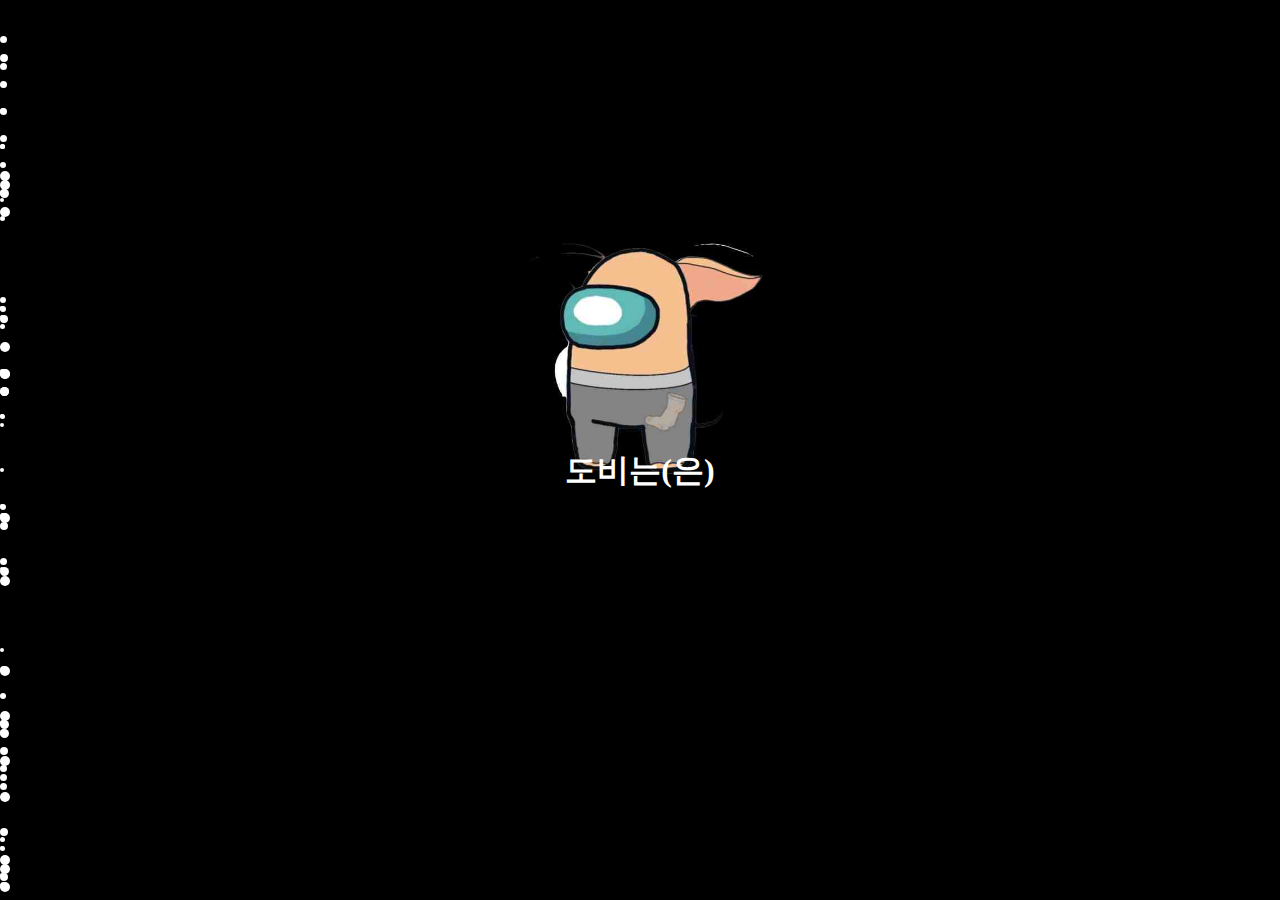
<file: AmongUs/index.html>
<!DOCTYPE html>
<html lang="en">

<head>
    <meta charset="UTF-8">
    <meta http-equiv="X-UA-Compatible" content="IE=edge">
    <meta name="viewport" content="width=device-width, initial-scale=1.0">
    <link rel="stylesheet" href="style.css">
    <script src="script.js" defer></script>
    <title>Among Us</title>
</head>

<body>
    <div class="sky">
        <div class="star"></div>
        <div class="star"></div>
        <div class="star"></div>
        <div class="star"></div>
        <div class="star"></div>
        <div class="star"></div>
        <div class="star"></div>
        <div class="star"></div>
        <div class="star"></div>
        <div class="star"></div>
        <div class="star"></div>
        <div class="star"></div>
        <div class="star"></div>
        <div class="star"></div>
        <div class="star"></div>
        <div class="star"></div>
        <div class="star"></div>
        <div class="star"></div>
        <div class="star"></div>
        <div class="star"></div>
        <div class="star"></div>
        <div class="star"></div>
        <div class="star"></div>
        <div class="star"></div>
        <div class="star"></div>
        <div class="star"></div>
        <div class="star"></div>
        <div class="star"></div>
        <div class="star"></div>
        <div class="star"></div>
        <div class="star"></div>
        <div class="star"></div>
        <div class="star"></div>
        <div class="star"></div>
        <div class="star"></div>
        <div class="star"></div>
        <div class="star"></div>
        <div class="star"></div>
        <div class="star"></div>
        <div class="star"></div>
        <div class="star"></div>
        <div class="star"></div>
        <div class="star"></div>
        <div class="star"></div>
        <div class="star"></div>
        <div class="star"></div>
        <div class="star"></div>
        <div class="star"></div>
        <div class="star"></div>
        <div class="star"></div>
        <div class="star"></div>
        <div class="star"></div>
        <div class="star"></div>
        <div class="star"></div>
        <div class="star"></div>
        <div class="star"></div>
        <div class="star"></div>
        <div class="star"></div>
        <div class="star"></div>
        <div class="star"></div>
        <div class="star"></div>
        <div class="star"></div>
        <div class="star"></div>
        <div class="star"></div>
        <div class="star"></div>
        <div class="star"></div>
        <div class="star"></div>
        <div class="star"></div>
        <div class="star"></div>
        <div class="star"></div>
    </div>
    <img class="character" src="./dobyAmongUs.jpg" alt="doby">
    <h1 class="main-text"></h1>
</body>

</html>
</file>
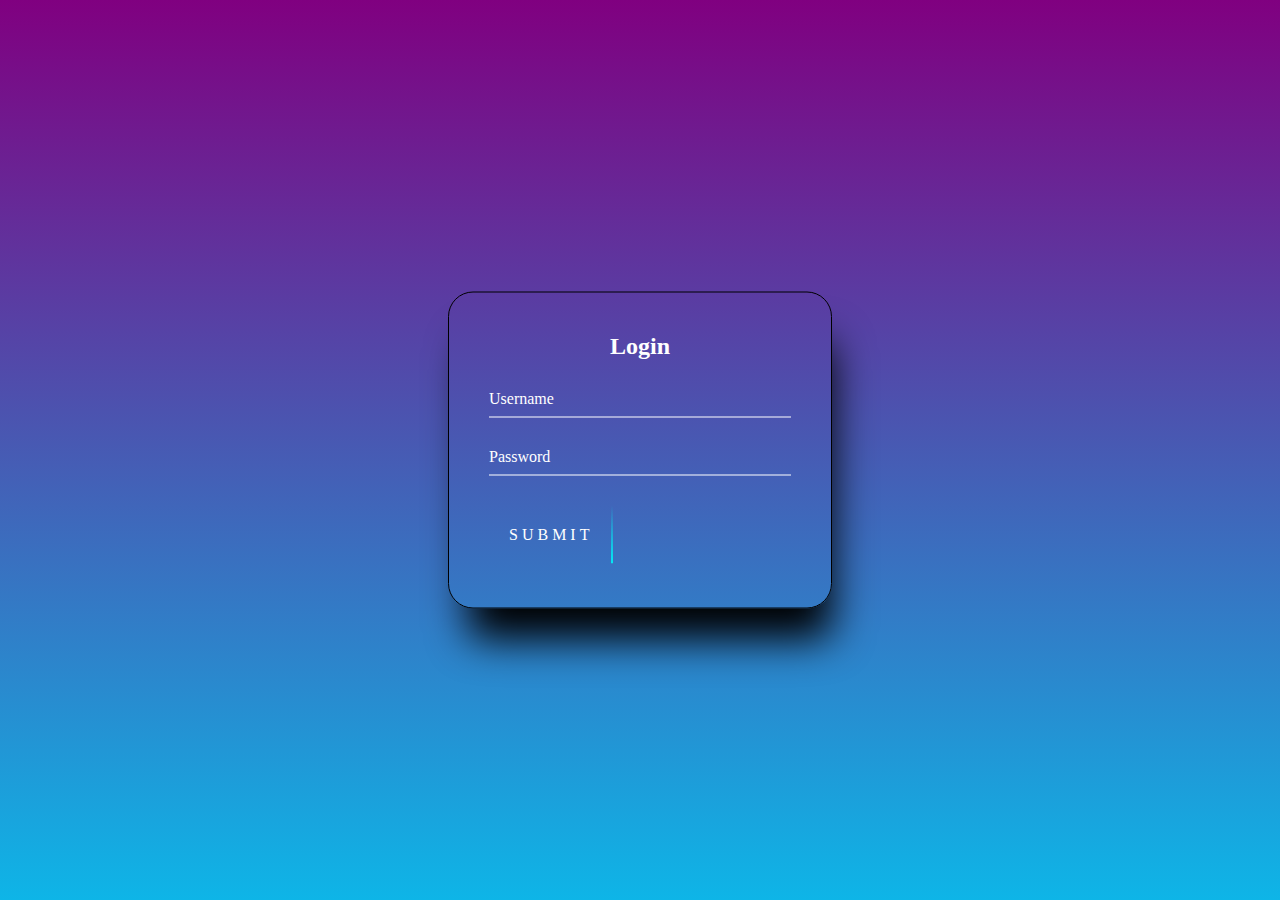
<file: LoginForm/index.html>
<!DOCTYPE html>
<html lang="en">

<head>
    <meta charset="UTF-8" />
    <meta http-equiv="X-UA-Compatible" content="IE=edge" />
    <meta name="viewport" content="width=device-width, initial-scale=1.0" />
    <link rel="stylesheet" href="style.css">
    <title>Code Pen</title>
</head>

<body>
    <div class="login-box">
        <h2>Login</h2>
        <form>
            <div class="user-box">
                <input type="text" required />
                <label>Username</label>
            </div>
            <div class="user-box">
                <input type="password" required />
                <label>Password</label>
            </div>
            <a href="#"> 
                <span></span>
                <span></span>
                <span></span>
                <span></span> 
                Submit
            </a>
        </form>
    </div>
</body>

</html>
</file>
<file: AmongUs/style.css>
body {
  margin: 0;
}

.sky {
  height: 100vh;
  width: 100%;
  background-color: black;
}

.star {
  border-radius: 50%;
  background-color: white;
  position: absolute;
  animation: starMove linear infinite;
}

@keyframes starMove {
  from {
    transform: translate3d(-100%, 0, 1px);
  }
  to {
    transform: translate3d(100vw, 0, 1px);
  }
}

.main-text {
    position: absolute;
    top: 50%;
    left: 50%;
    transform: translate(-50%, -50%);
    color: white
}

.character{
    width: 300px;
    position: absolute;
    top: 40%;
    left: 50%;
    transform: translate(-50%, -50%);
    animation: characterMove 3s linear infinite;
}

@keyframes characterMove {
    0% {
      transform: translate(-100vw, 0)  rotateZ(0deg);
    }
    50% {
      transform: translate(0%, -1rem) rotateZ(180deg);
    }
    100% {
      transform: translate(100vw, -1.5rem) rotateZ(360deg);
    }
  }
</file>
<file: LoginForm/style.css>
* {
    margin: 0;
    padding: 0;
}

body {
    background: linear-gradient(purple, rgb(14, 181, 231));
    height: 100vh;
}

.login-box {
    padding: 40px;
    position: absolute;
    top: 50%;
    left: 50%;
    transform: translate(-50%, -50%);
    width: 30vw;
    box-sizing: border-box;
    background: transparent;
    border: 1px solid black;
    border-radius: 25px;
    box-shadow: 10px 40px 40px -10px black;
}

.login-box h2 {
    color: white;
    text-align: center;
    margin-bottom: 30px;
}

.login-box .user-box input {
    width: 100%;
    padding: 5px;
    border: none;
    box-sizing: border-box;
    margin-bottom: 30px;
    outline: none;
    background: transparent;
    border-bottom: 1px solid white;
    color: white;
    font-size: 15px;
}

.login-box .user-box {
    position: relative;
}

.login-box .user-box label {
    position: absolute;
    top: 0;
    left: 0;
    color: white;
    pointer-events: none;
    transition: 0.5s;
}

.login-box .user-box input:valid~label,
.login-box .user-box input:focus~label {
    top: -20px;
    left: 0;
    color: #03e9f4;
    font-size: 12px;
}

.login-box form a {
    letter-spacing: 4px;
    text-transform: uppercase;
    text-decoration: none;
    color: white;
    padding: 10px 20px;
    overflow: hidden;
    transition: 0.5s;
    text-align: center;
    position: relative;
    display: inline-block;
    padding: 20px 20px;
}

.login-box a:hover {
    color: #03e9f4;
    box-shadow: 0 0 30px rgb(14, 181, 231), 0 0 50px rgb(14, 181, 231);
    border-radius: 20px;   
}

.login-box a span {
    position: absolute;
    display: block;
  }

.login-box a span:nth-child(1) {
    top: 0;
    left: -100%;
    width: 100%;
    height: 2px;
    background: linear-gradient(90deg, transparent, #03e9f4);
    animation: btn-anim1 1s linear infinite;
    
  }
  
  @keyframes btn-anim1 {
    0% {
      left: -100%;
    }
    50%,100% {
      left: 100%;
    }
  }

  .login-box a span:nth-child(2) {
    top: 0;
    right: 0%;
    height: 100%;
    width: 2px;
    background: linear-gradient(0deg, #03e9f4, transparent);
    animation: btn-anim2 1s linear infinite;
    animation-delay: .25s
  }
  
  @keyframes btn-anim2 {
    0% {
      top: -100%;
    }
    50%,100% {
        top: 100%;
    }
  }

  .login-box a span:nth-child(3) {
    bottom: 0%;
    right: 200%;
    width: 100%;
    height: 2px;
    background: linear-gradient(90deg, #03e9f4, transparent);
    animation: btn-anim3 1s linear infinite;
    animation-delay: .5s
  }
  
  @keyframes btn-anim3 {
    0% {
        right: -100%;
    }
    50%,100% {
        right: 100%;
    }
  }

  .login-box a span:nth-child(4) {
    top: 100%;
    left: 0%;
    height: 100%;
    width: 2px;
    background: linear-gradient(0deg, transparent, #03e9f4);
    animation: btn-anim4 1s linear infinite;
    animation-delay: .75s
  }
  
  @keyframes btn-anim4 {
    0% {
      top: 100%;
    }
    50%,100% {
      top: -100%;
    }
  }
</file>
